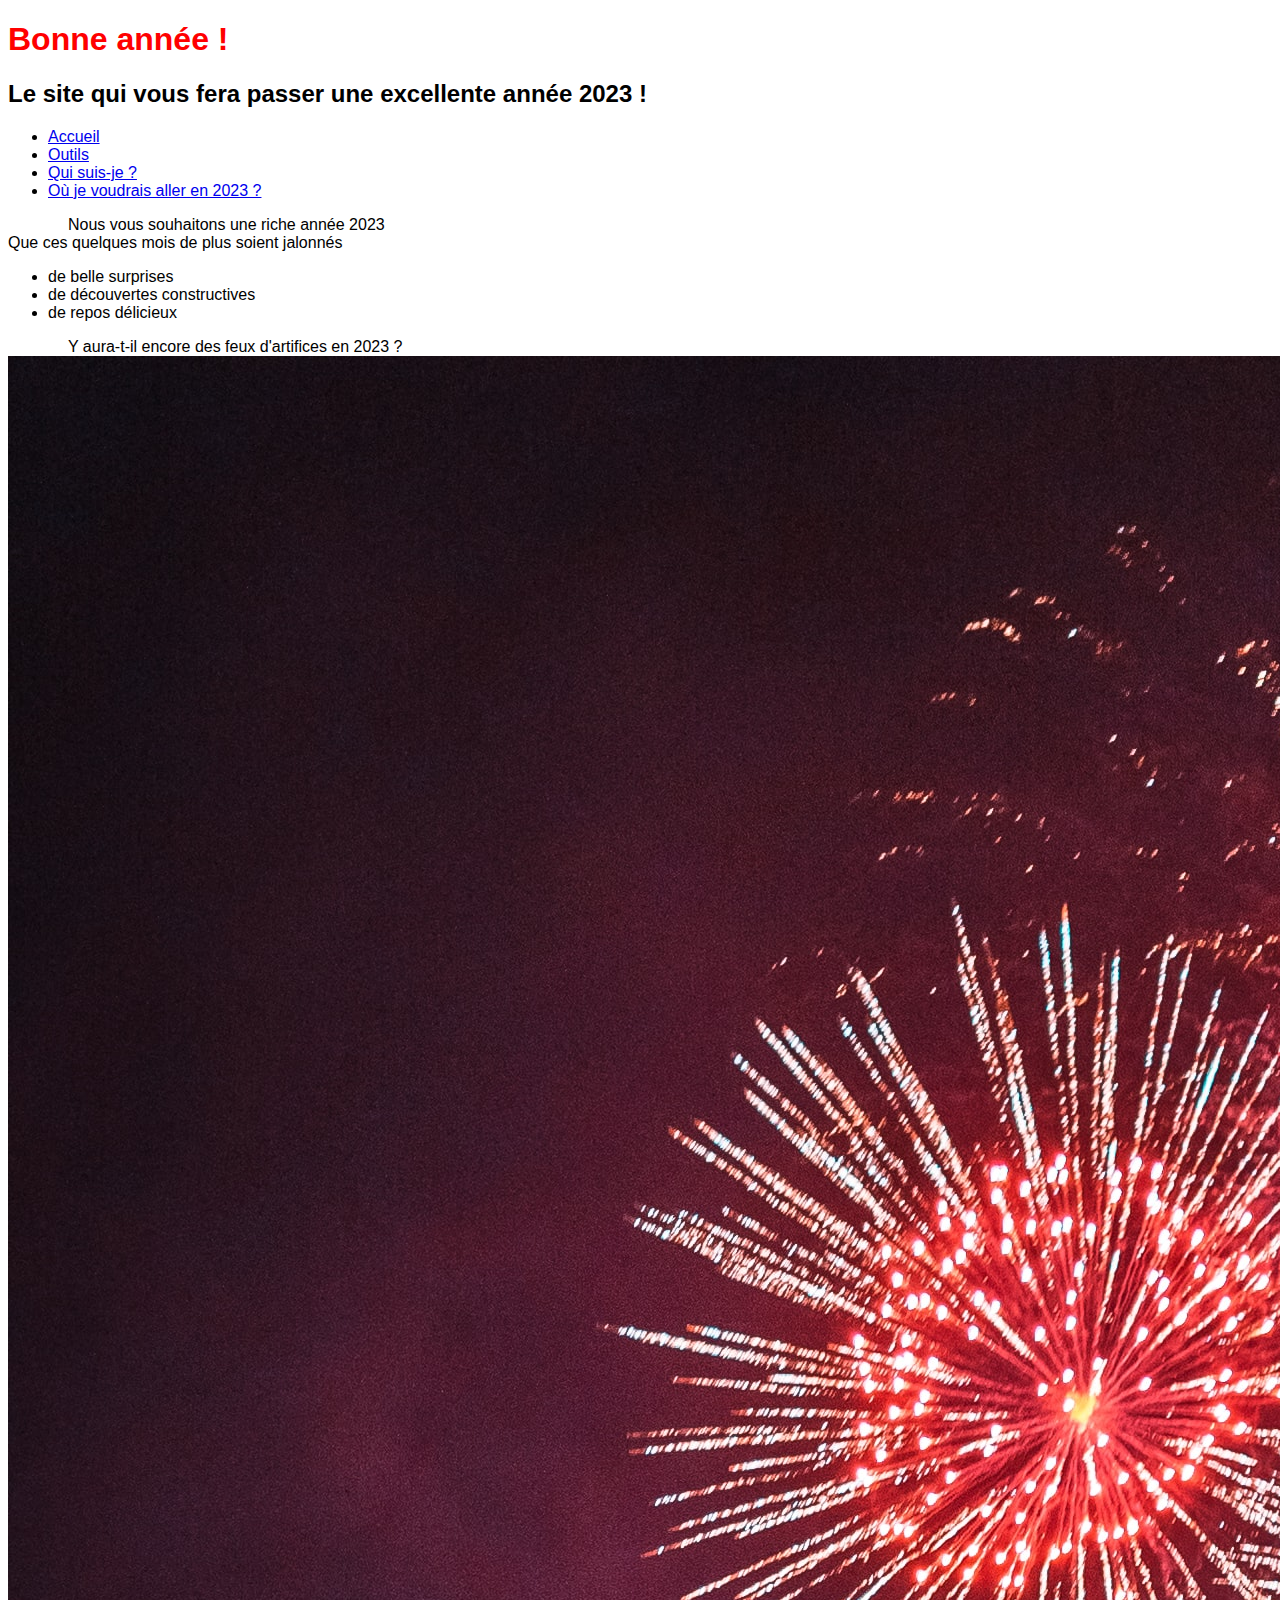
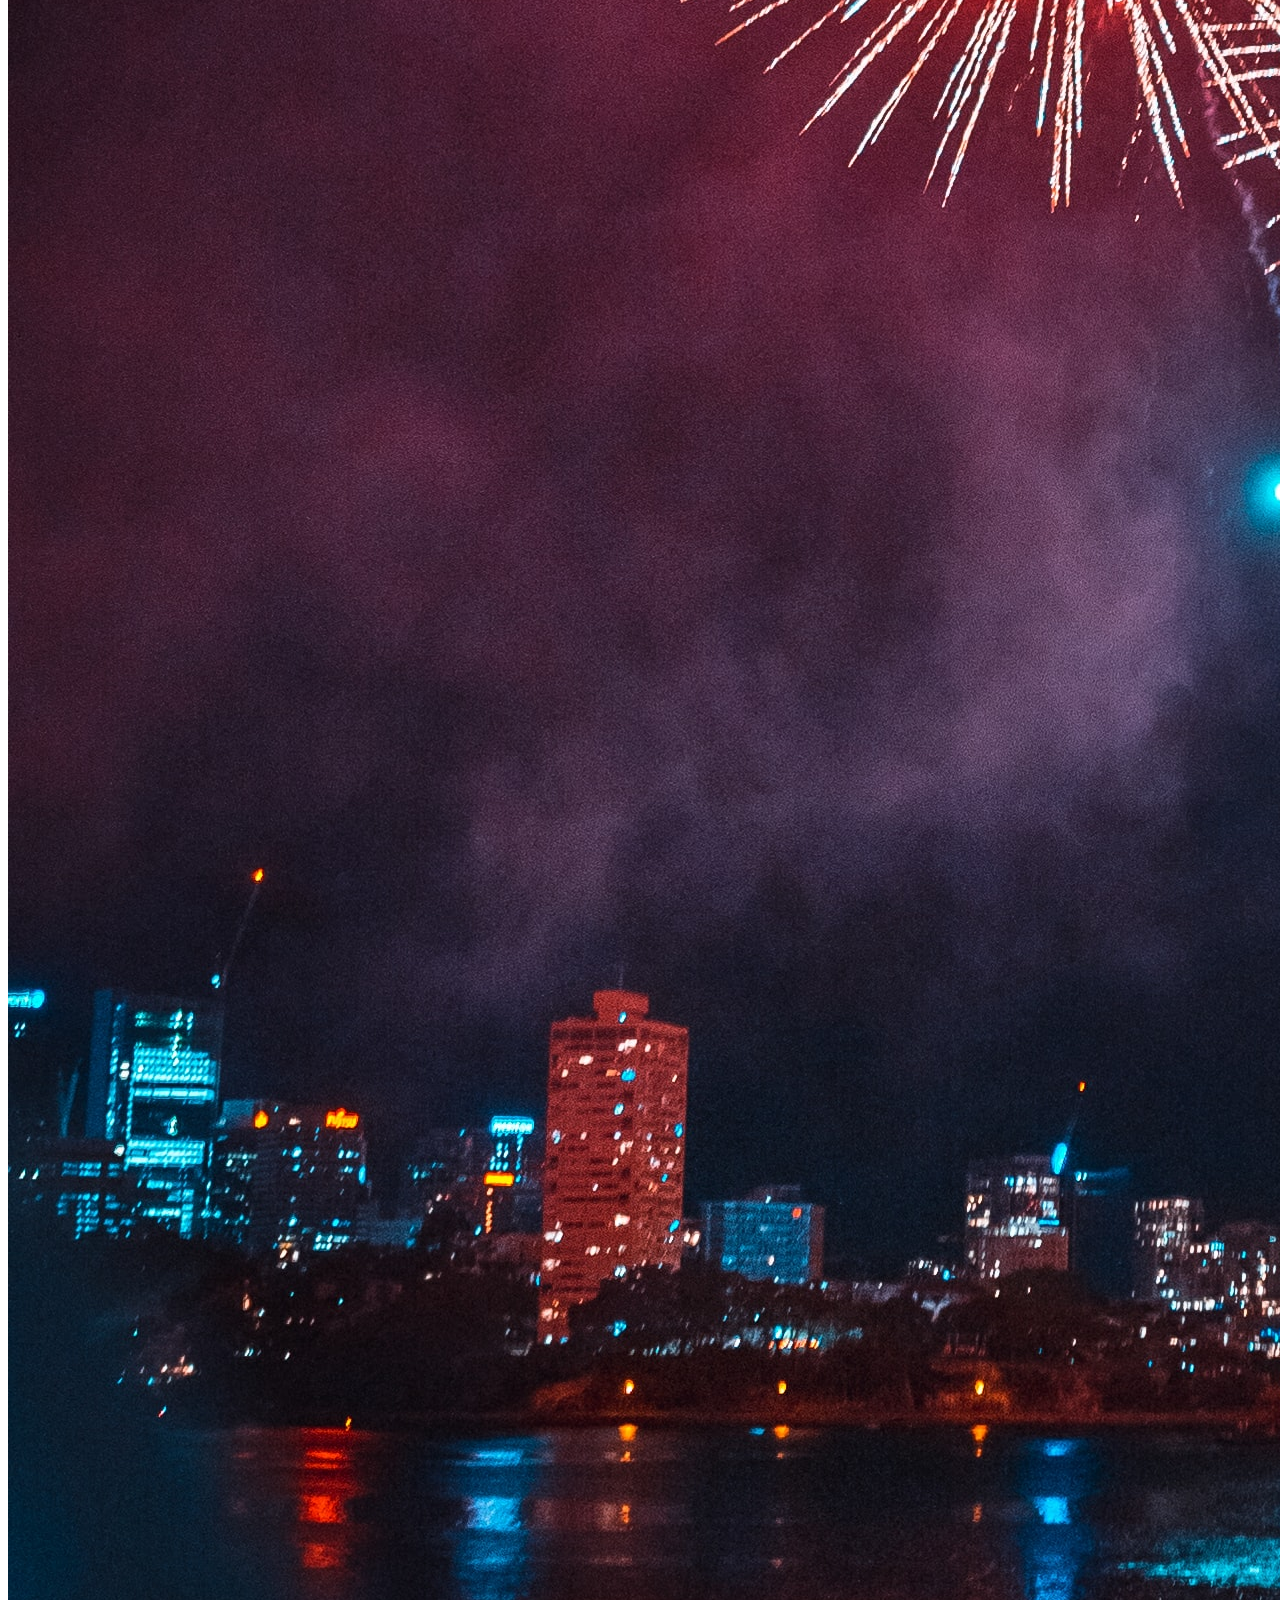
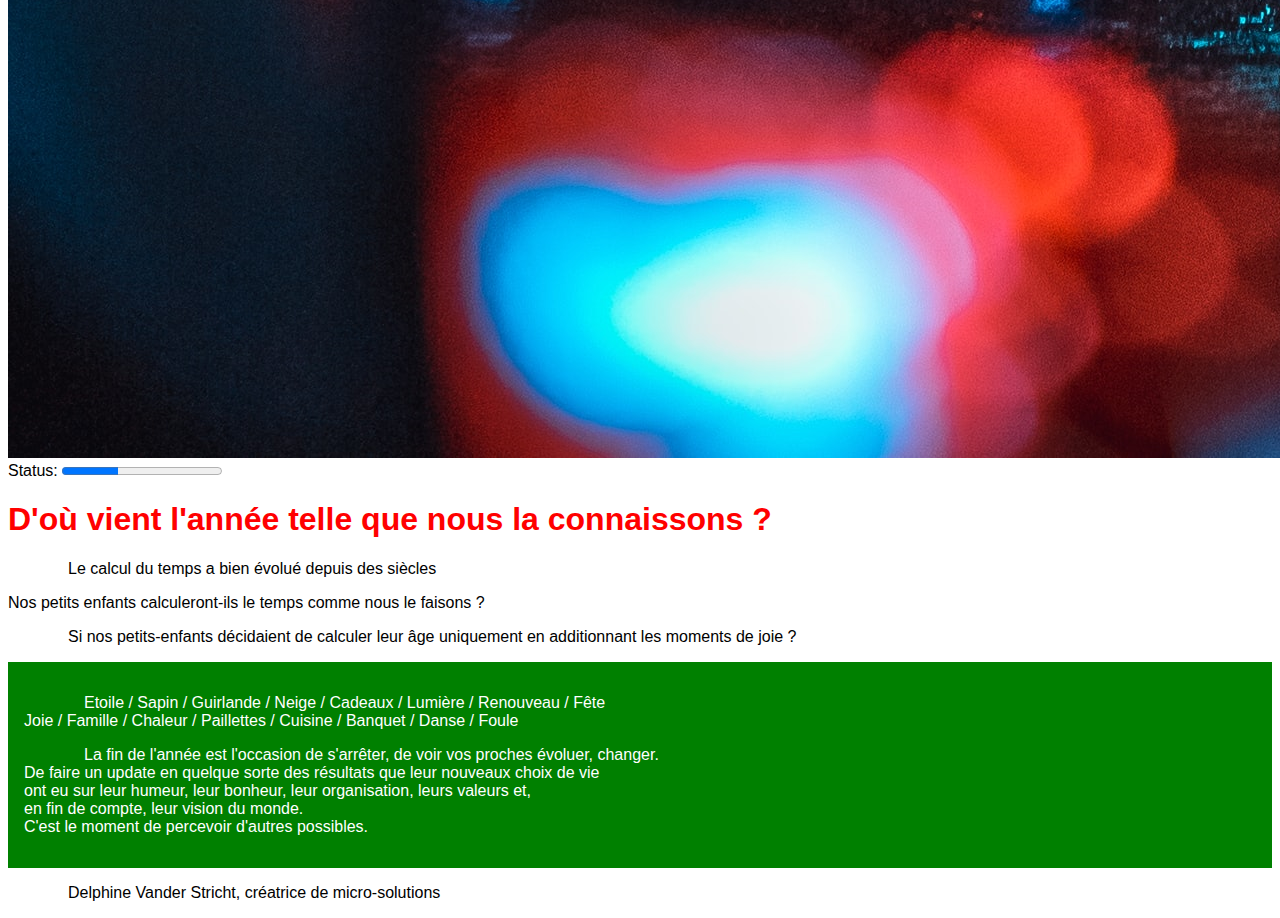
<file: index.html>
<!DOCTYPE html>
<html lang="fr">
<head>
    <meta charset="UTF-8">
    <meta http-equiv="X-UA-Compatible" content="IE=edge">
    <meta name="viewport" content="width=device-width, initial-scale=1.0">
    <link rel="stylesheet" href="style.css"> 
    <title>Exo01CarteVoeux</title>
</head>
<body>
    <header>
        <h1> Bonne année ! </h1>
        <h2> Le site qui vous fera passer une excellente année 2023 !</h2>
    </header>

    <!--Menu de navigation du site-->

        <nav>
            <ul>
                <li><a href="#">Accueil</a></li>
                <li><a href="page1.html">Outils</a></li>
                <li><a href="#">Qui suis-je ?</a></li>
                <li><a href="#">Où je voudrais aller en 2023 ?</a></li>
            </ul>
        </nav>

    <section>
        <p> Nous vous souhaitons une riche année 2023 <br>
        Que ces quelques mois de plus soient jalonnés <br>
        
            <ul>
                <li>de belle surprises
                </li>
                <li>de découvertes constructives 
                </li>
                <li>de repos délicieux 
                </li>
            </ul>
        </p>

        <p>
            Y aura-t-il encore des feux d'artifices en 2023 ? <br />
            <img src="images/feuxdartifice.jpg" alt="Photo de Feux d'Artifice" />
       
        <!--Statut à lier avec du JavaScript-->
            Status: <progress min="0" max="100" value="35"></progress>
        </p>

    </section>

    <article>
        <h1> D'où vient l'année telle que nous la connaissons ?</h1>
        <p> Le calcul du temps a bien évolué depuis des siècles</p>

        <aside>Nos petits enfants calculeront-ils le temps comme nous le faisons ? 
            <p>
                Si nos petits-enfants décidaient de calculer leur âge uniquement en additionnant les moments de joie ? 
            </p>


        </aside>

                                                                                        
    </article>


        <div id="ambiance">

            <p>Etoile / Sapin / Guirlande / Neige / Cadeaux / Lumière / Renouveau / Fête<br>
            Joie / Famille / Chaleur / Paillettes / Cuisine / Banquet / Danse / Foule</p>

            <p>La fin de l'année est l'occasion de s'arrêter, de voir vos proches évoluer, changer.<br>
            De faire un update en quelque sorte des résultats que leur nouveaux choix de vie <br>
            ont eu sur leur humeur, leur bonheur, leur organisation, leurs valeurs et,<br> 
            en fin de compte, leur vision du monde.<br>
            C'est le moment de percevoir d'autres possibles.</p> 

        </div>

    <footer>
        <p>Delphine Vander Stricht, créatrice de micro-solutions
        </p>
    </footer>

</body>
</html>
</file>
<file: style.css>
/* fond vert */
h1 { color: red; }
#ambiance   {
            color: white;
            background-color: green;
            padding-left: 16px;
            padding-top: 16px;
            padding-bottom: 16px;
            }

body {
    font-family: Arial, Helvetica, sans-serif;
}

p {
    text-indent: 60px;
}
</file>
